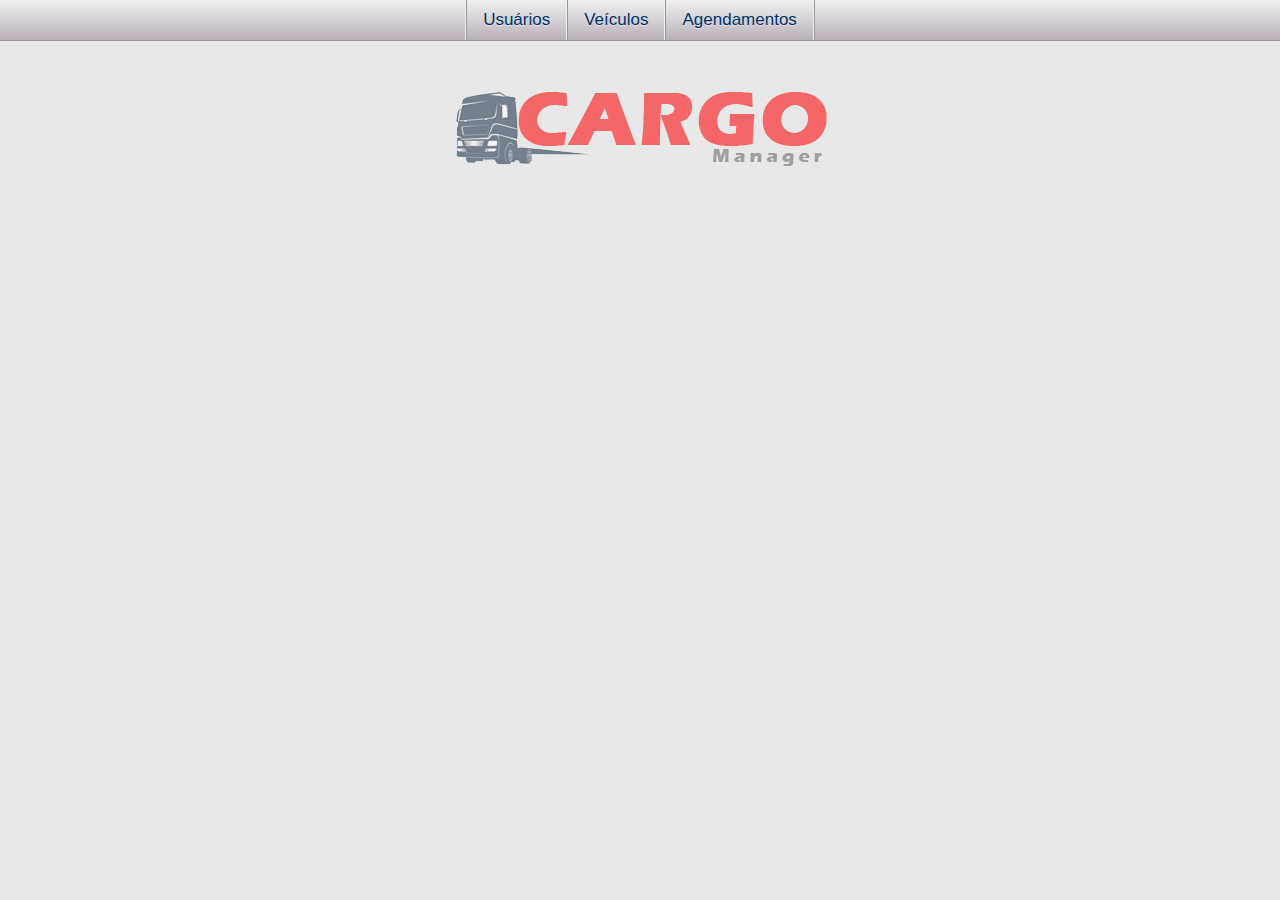
<file: index.html>
<!DOCTYPE html>
<html>
<head>
	<meta charset="utf-8">
	<title>Cargo Manager</title>
	<link rel="stylesheet" type="text/css" href="css/style.css">
	<script type="text/javascript" src="js/jquery-latest.min.js"></script>
	<script type="text/javascript" src="js/db.js"></script>
	<script type="text/javascript" src="js/main.js"></script>
</head>
<body>
	<div class="menu">
		<span class="mInicio"></span>
		<a href="#usuarios">Usuários</a>
		<a href="#veiculos">Veículos</a>
		<a href="#agendamentos">Agendamentos</a>
		<span class="mFim"></span>
	</div>

	<div class="pg" id="pg">
		<div class="logo"><img src="images/logo.png"></div>
	</div>

</body>
</html>
</file>
<file: css/style.css>
body{
	overflow-y: scroll;
	font-family: Arial;
	padding: 0px;
	margin: 0px;
	background: #E8E8E8;
}

.menu{
	font-size: 0px;
	text-align: center;
	height: 40px;
	margin-bottom: 10px;
	border-bottom: 1px solid #999;
	background:-webkit-gradient(linear, left top, left bottom, color-stop(0.05, #ededed), color-stop(1, #bab1ba));
	background:-moz-linear-gradient(top, #ededed 5%, #bab1ba 100%);
	background:-webkit-linear-gradient(top, #ededed 5%, #bab1ba 100%);
	background:-o-linear-gradient(top, #ededed 5%, #bab1ba 100%);
	background:-ms-linear-gradient(top, #ededed 5%, #bab1ba 100%);
	background:linear-gradient(to bottom, #ededed 5%, #bab1ba 100%);
	filter:progid:DXImageTransform.Microsoft.gradient(startColorstr='#ededed', endColorstr='#bab1ba',GradientType=0);
	background-color:#ededed;
}

.menu a{
	font-size: 17px;
	display: inline-block;
	text-decoration:none;
	text-shadow:0px 1px 0px #e1e2ed;
	line-height: 40px;
 	color: #003366;
	padding: 0px 16px;
	height: 40px;
	border-right: 1px solid #eee;
	border-left: 1px solid #999;
}

.menu a:hover{
	background:-webkit-gradient(linear, left top, left bottom, color-stop(0.05, #bab1ba), color-stop(1, #ededed));
	background:-moz-linear-gradient(top, #bab1ba 5%, #ededed 100%);
	background:-webkit-linear-gradient(top, #bab1ba 5%, #ededed 100%);
	background:-o-linear-gradient(top, #bab1ba 5%, #ededed 100%);
	background:-ms-linear-gradient(top, #bab1ba 5%, #ededed 100%);
	background:linear-gradient(to bottom, #bab1ba 5%, #ededed 100%);
	filter:progid:DXImageTransform.Microsoft.gradient(startColorstr='#bab1ba', endColorstr='#ededed',GradientType=0);
	background-color:#bab1ba;
	height: 40px;
}

.mInicio{
	display: inline-block;
	height: 40px;
	border-right: 1px solid #eee;
	vertical-align: top;
}

.mFim{
	display: inline-block;
	height: 40px;
	border-left: 1px solid #999;
	vertical-align: top;
}

.pg{
	width: 100%;
	max-width: 900px;
	margin: 10px auto;
}

.bt{
	text-decoration: none;
	padding: 8px 12px;
	color: #FFF;
	border:none;
	border-radius: 4px;
	cursor: pointer;
	-moz-box-shadow:inset 0px 1px 0px 0px #54a3f7;
	-webkit-box-shadow:inset 0px 1px 0px 0px #54a3f7;
	box-shadow:inset 0px 1px 0px 0px #54a3f7;
	background:-webkit-gradient(linear, left top, left bottom, color-stop(0.05, #007dc1), color-stop(1, #0061a7));
	background:-moz-linear-gradient(top, #007dc1 5%, #0061a7 100%);
	background:-webkit-linear-gradient(top, #007dc1 5%, #0061a7 100%);
	background:-o-linear-gradient(top, #007dc1 5%, #0061a7 100%);
	background:-ms-linear-gradient(top, #007dc1 5%, #0061a7 100%);
	background:linear-gradient(to bottom, #007dc1 5%, #0061a7 100%);
	filter:progid:DXImageTransform.Microsoft.gradient(startColorstr='#007dc1', endColorstr='#0061a7',GradientType=0);
	background-color:#007dc1;
}

.bt:hover{
	background:-webkit-gradient(linear, left top, left bottom, color-stop(0.05, #0061a7), color-stop(1, #007dc1));
	background:-moz-linear-gradient(top, #0061a7 5%, #007dc1 100%);
	background:-webkit-linear-gradient(top, #0061a7 5%, #007dc1 100%);
	background:-o-linear-gradient(top, #0061a7 5%, #007dc1 100%);
	background:-ms-linear-gradient(top, #0061a7 5%, #007dc1 100%);
	background:linear-gradient(to bottom, #0061a7 5%, #007dc1 100%);
	filter:progid:DXImageTransform.Microsoft.gradient(startColorstr='#0061a7', endColorstr='#007dc1',GradientType=0);
	background-color:#0061a7;
}

.subMenu{
	margin: 25px 0;
	text-align: center;
}

.myTable{
	width: 100%;
	border-collapse: collapse;
	font-size: small;
}

.myTable tr{
	background: #FFF;
}

.myTable tr:hover{
	background: #FFFFB3;
}

.myTable th{
	color: #FFF;
	font-weight: normal;
	padding: 6px;
	background:-webkit-gradient(linear, left top, left bottom, color-stop(0.05, #2e466e), color-stop(1, #415989));
	background:-moz-linear-gradient(top, #2e466e 5%, #415989 100%);
	background:-webkit-linear-gradient(top, #2e466e 5%, #415989 100%);
	background:-o-linear-gradient(top, #2e466e 5%, #415989 100%);
	background:-ms-linear-gradient(top, #2e466e 5%, #415989 100%);
	background:linear-gradient(to bottom, #2e466e 5%, #415989 100%);
	filter:progid:DXImageTransform.Microsoft.gradient(startColorstr='#2e466e', endColorstr='#415989',GradientType=0);
	background-color:#2e466e;
}


.myTable td{
	padding: 12px 4px;
	border:1px solid #CCC;

}

.pgTitle{
	text-align: center;
	font-weight: bold;
	color: #606060;
	margin: 16px 0;
}

.myForm{
	background: #FFF;
	max-width: 430px;
	margin: 0 auto;
	box-sizing: border-box;
	border-radius: 4px;
	border:1px solid #CCC;
	padding: 16px;
}

.field{
	font-size: small;
	color: #0033CC;
	margin-bottom: 18px;
}

.field input, select, textarea{
	color: #808080;
	min-width: 100px;
	border:2px solid #CCC;
	padding: 12px 4px;
	margin-top: -8px;
	display: block;
	border-radius: 4px;
	outline: none;
	font-size: 17px;
}

.field input:focus, select:focus, textarea:focus{
	border:2px solid #3366FF;
	color: #000;
}

.field label{
	margin-left: 8px;
	padding: 0 6px;
	background: #FFF;
}

.uper{
	text-transform: uppercase;
}

.logo{
	padding: 20px 0;
	text-align: center;
}
</file>
